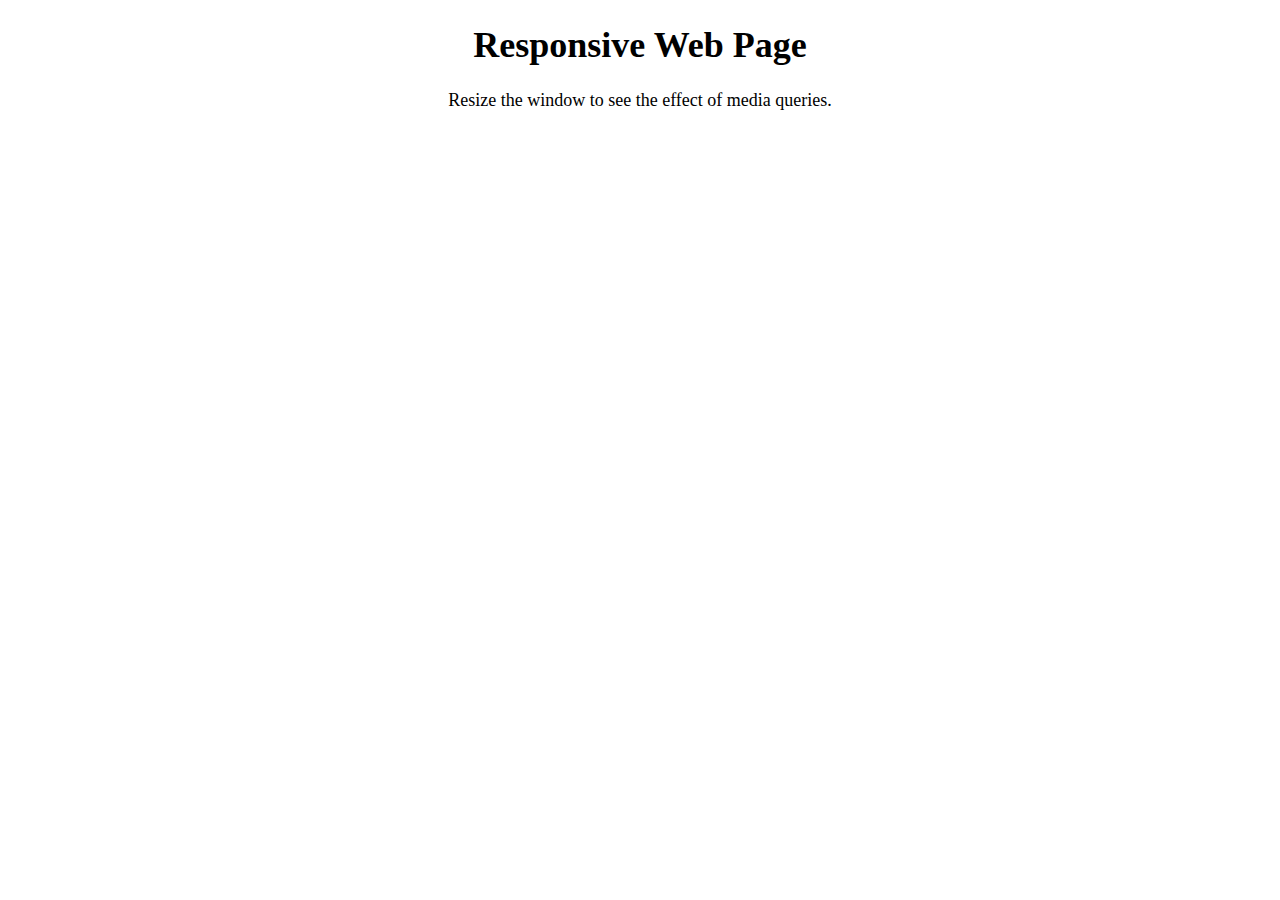
<file: index.html>
<!--apply Responsive design uding media queries-->
<!DOCTYPE html>
<html lang="en">
<head>
    <meta charset="UTF-8">
    <meta name="viewport" content="width=device-width, initial-scale=1.0">
    <title>Responsive Design</title>
    <link rel="stylesheet" href="style.css">
</head>
<body>
    <h1>Responsive Web Page</h1>
    <p>Resize the window to see the effect of media queries.</p>
</body>
</html>
</file>
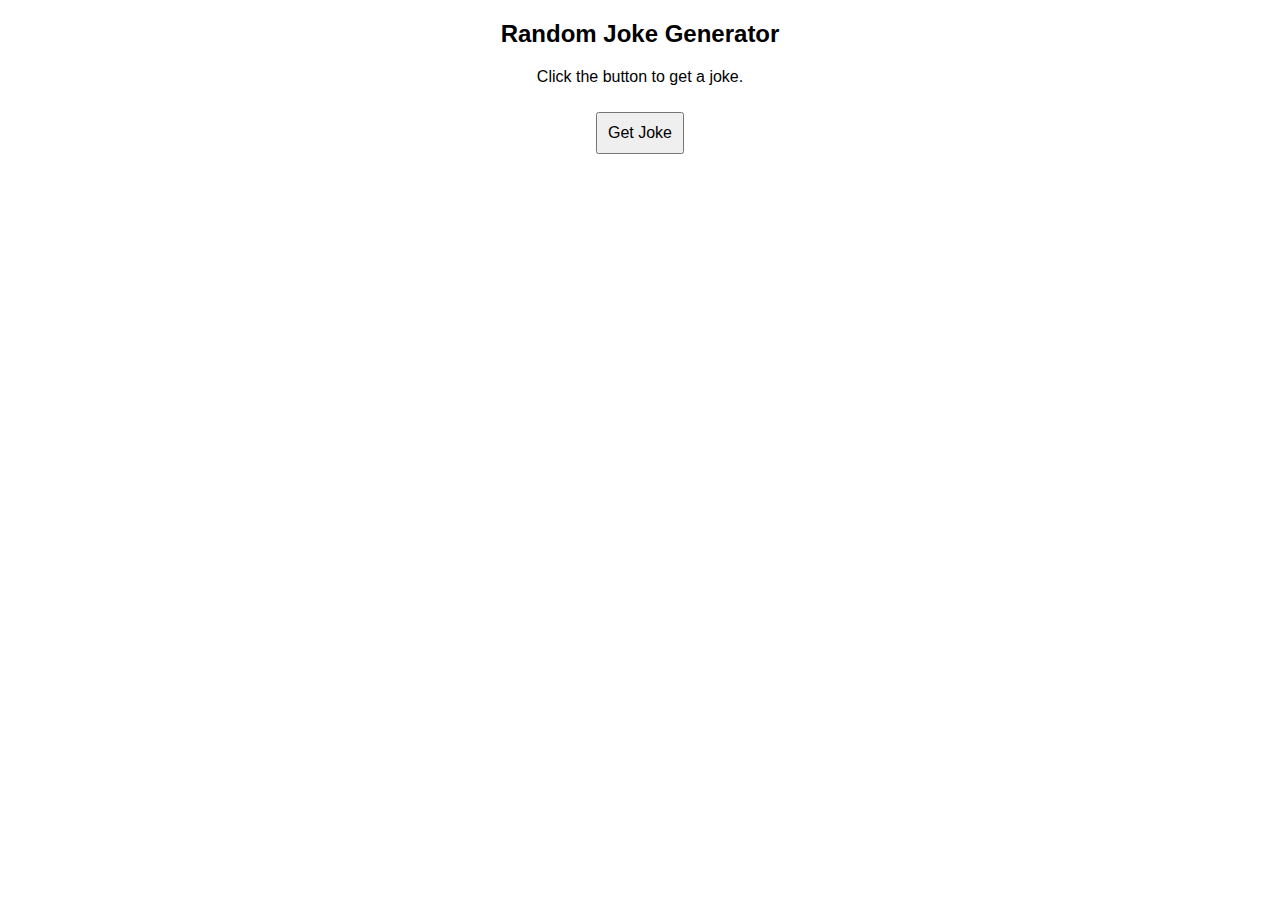
<file: fetch_api.html>
<!DOCTYPE html>
<html lang="en">
<head>
    <meta charset="UTF-8">
    <meta name="viewport" content="width=device-width, initial-scale=1.0">
    <title>API Data Fetch</title>
    <style>
        body { text-align: center; font-family: Arial, sans-serif; }
        button { margin: 10px; padding: 10px; font-size: 16px; }
    </style>
</head>
<body>
    <h2>Random Joke Generator</h2>
    <p id="joke">Click the button to get a joke.</p>
    <button onclick="fetchJoke()">Get Joke</button>

    <script>
        function fetchJoke() {
            fetch("https://official-joke-api.appspot.com/random_joke")
                .then(response => response.json())
                .then(data => {
                    document.getElementById("joke").innerText = data.setup + " " + data.punchline;
                })
                .catch(error => console.error("Error fetching joke:", error));
        }
    </script>
</body>
</html>
</file>
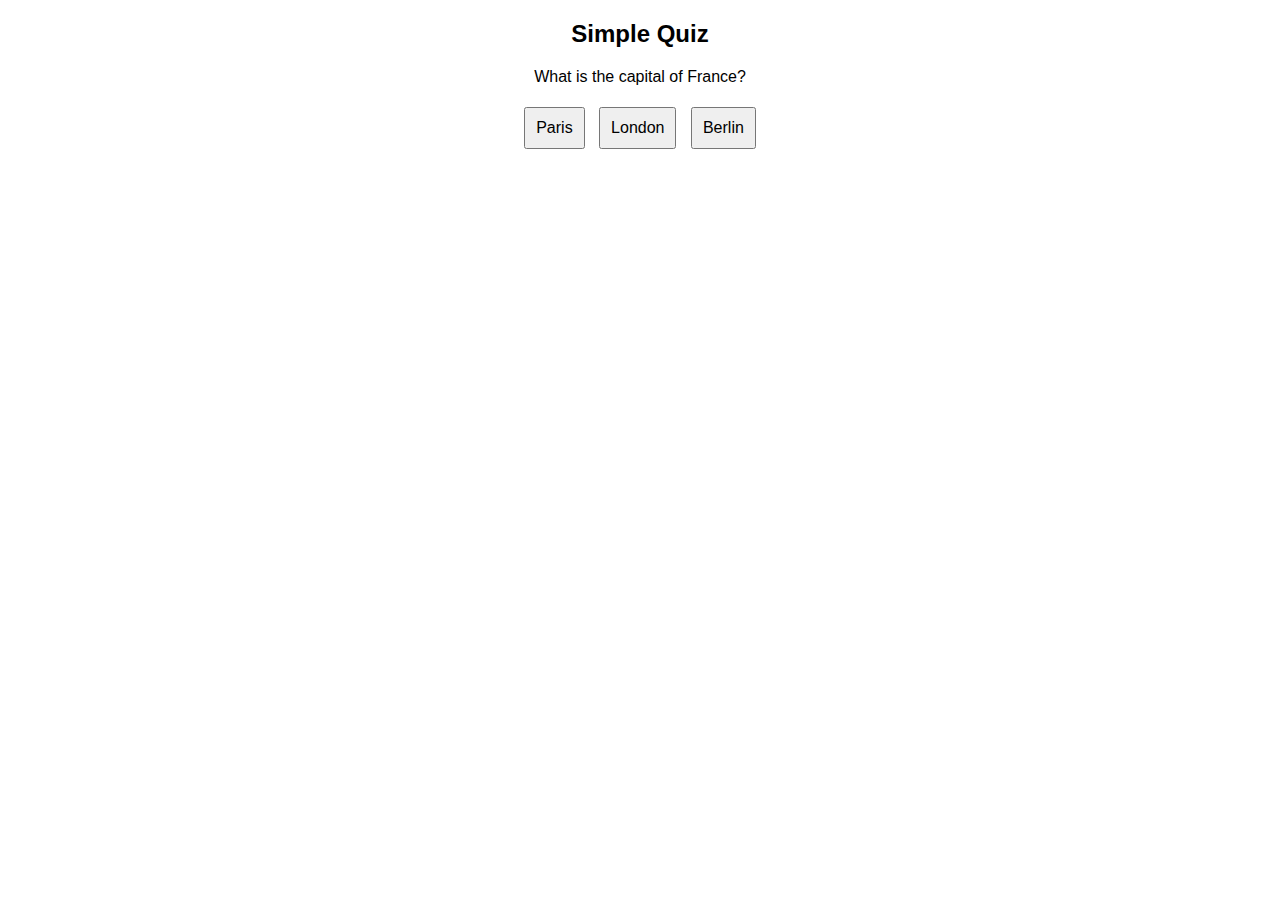
<file: quiz.html>
<!-- build an interactive Quiz-->
<!DOCTYPE html>
<html lang="en">
<head>
    <meta charset="UTF-8">
    <meta name="viewport" content="width=device-width, initial-scale=1.0">
    <title>Quiz App</title>
    <style>
        body { text-align: center; font-family: Arial, sans-serif; }
        button { margin: 5px; padding: 10px; font-size: 16px; }
    </style>
</head>
<body>
    <h2>Simple Quiz</h2>
    <p>What is the capital of France?</p>
    <button onclick="checkAnswer('Paris')">Paris</button>
    <button onclick="checkAnswer('London')">London</button>
    <button onclick="checkAnswer('Berlin')">Berlin</button>
    <p id="result"></p>

    <script>
        function checkAnswer(answer) {
            let result = document.getElementById("result");
            if (answer === "Paris") {
                result.innerHTML = "Correct!";
                result.style.color = "green";
            } else {
                result.innerHTML = "Wrong! Try again.";
                result.style.color = "red";
            }
        }
    </script>
</body>
</html>
</file>
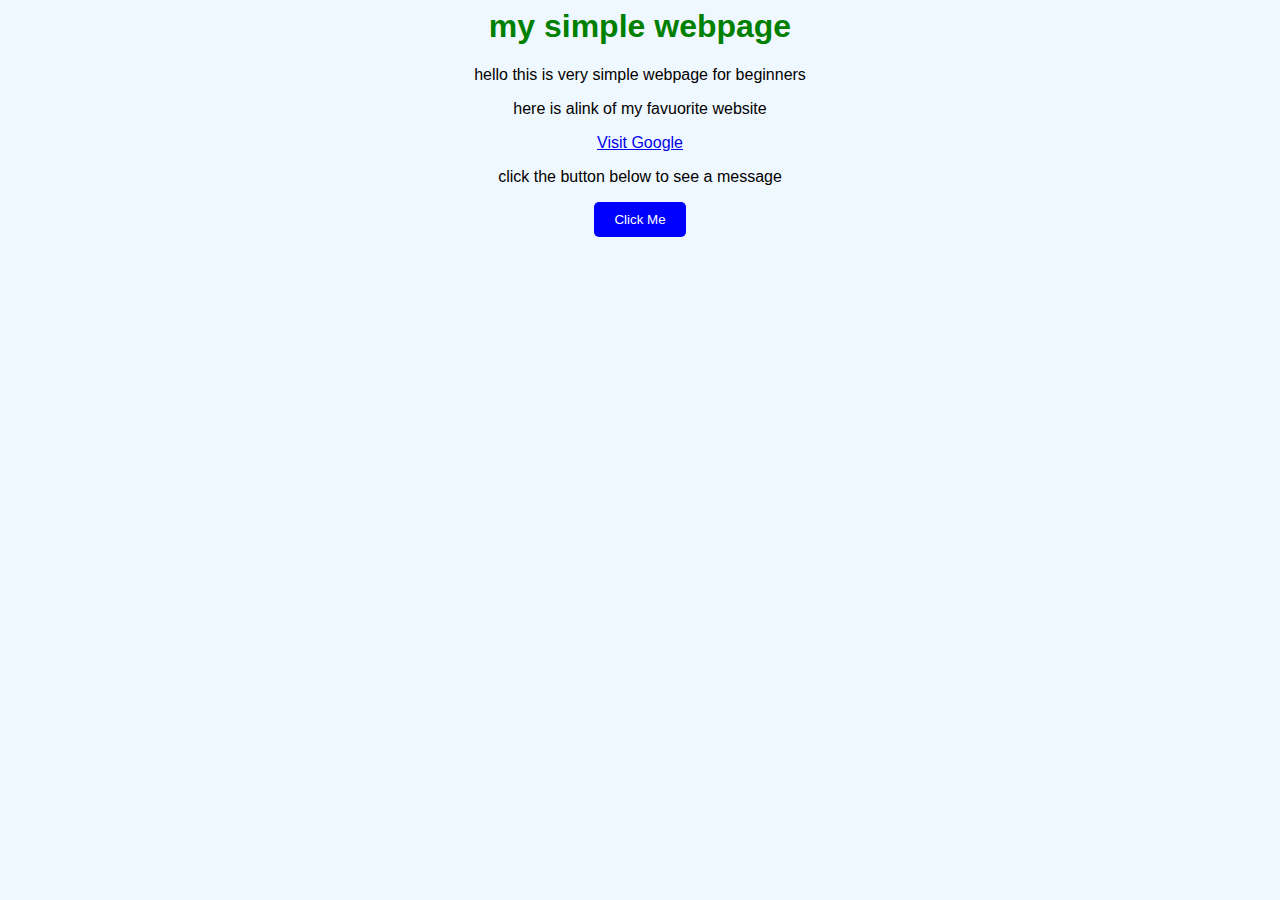
<file: sample1.html>
<DOCTYPE html>
<html>
<head>
   <title> simple webpage</title>
   <style>
    /*styling for the webpage*/
	body{
        font-family:arial;
        text-align:center;
        background-color:#f0f8ff;
    }
    h1{
       color:green;
    }
    button{
        padding:10px 20px;
        background-color:blue;
        color:white;
        border:none;
        border-radius:5px;
        cursor:pointer;
    button:hover{
         background-color:darkblue;
    }		  
   </style>
</head>
<body>
   <h1>my simple webpage</h1>
   <p>hello this is very simple webpage for beginners</p>
   <p>here is alink of my favuorite website</p>
   <a href="https:www.google.com" target="_blank">Visit Google</a>
   <p>click the button below to see a message</p>
   <button onclick="showmessage()">Click Me</button>
   
   <script>
    //function to show an alert
	function showmessage(){
	 alert("yoy clicked the button ! Nice Job");
	}
   </script>
   
</body>
</html>
</file>
<file: style.css>
/* Default styles for desktop */
body {
    font-size: 18px;
    background-color: white;
    text-align: center;
}

/* Tablet view (max-width: 768px) */
@media (max-width: 768px) {
    body {
        font-size: 16px;
        background-color: lightgray;
    }
}

/* Mobile view (max-width: 480px) */
@media (max-width: 480px) {
    body {
        font-size: 14px;
        background-color: lightblue;
    }
}
</file>
